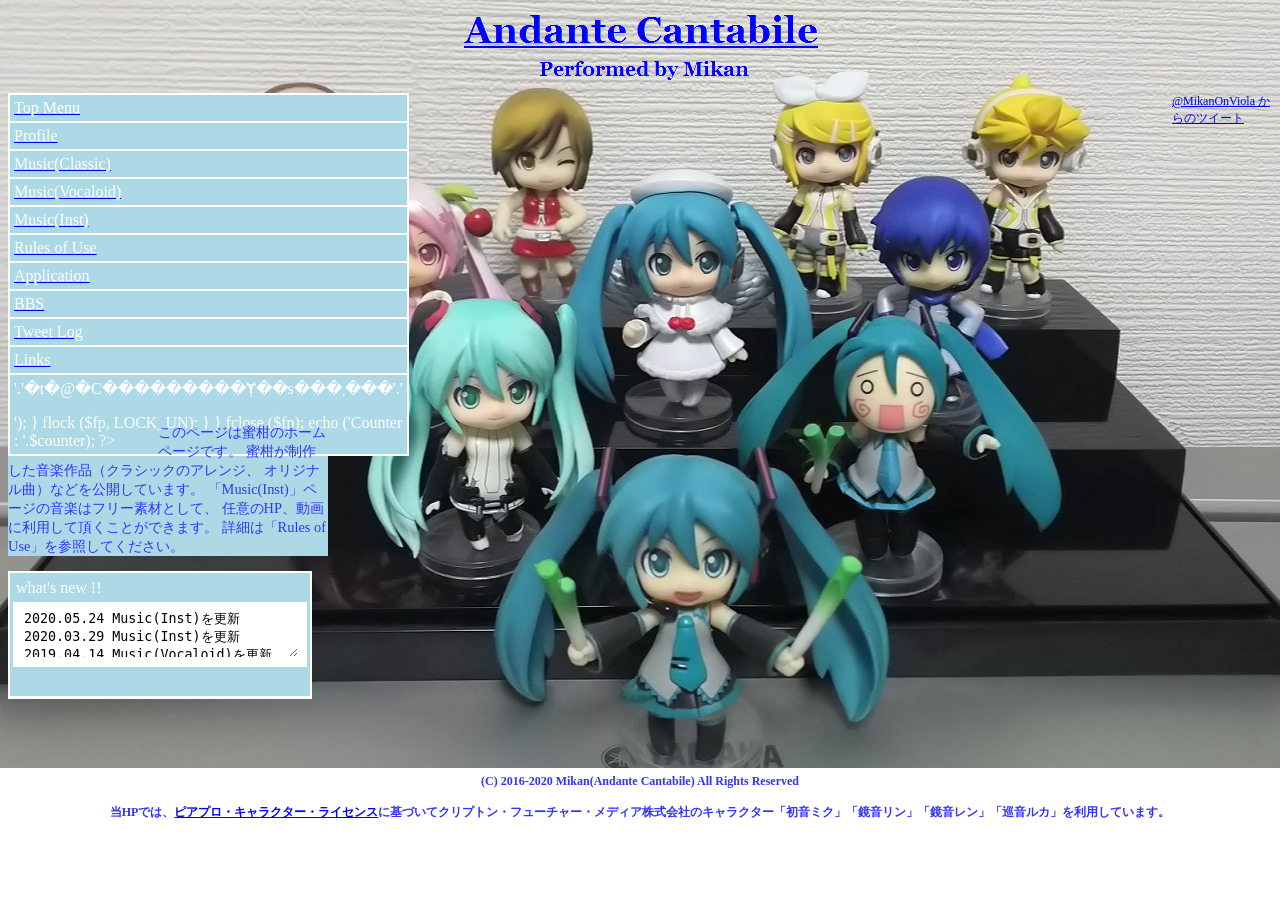
<file: index.html>
<!DOCTYPE html>
<html prefix="og: http://ogp.me/ns#" lang="ja">
<head>
	<meta http-equiv="content-type" content="text/html; charset=UTF-8">
	<meta charset="UTF-8">
	<meta name="viewport" content="width=device-width, initial-scale=1">
	<title>Andante Cantabile</title>
	<link rel="stylesheet" href="stylesheet.css" type="text/css" />
	<link rel="stylesheet" href="stylesheetsm.css" type="text/css" media="screen and (max-width:1280px)" />
	<link rel="shortcut icon" href="favicon.ico" type="image/vnd.microsoft.ico"/>
	<script type="text/javascript" language="javascript" src="jquery-3.1.0.min.js"></script>
	<style type="text/css">
		body { background-attachment:fixed;
		background-repeat : no-repeat;
		background-position : 50% 0%;}
	</style>
</head>

<body background="./image/top.jpg" text="#000000" link="#0000ff" alink="#ff0000" vlink="#800080">
	<div align="center">
		<img border="0" src="./image/act.png" width="369" height="81" alt="Andante Cantabile" />
	</div>
	<div style="width:150px;float:left;">
		<div id="topmenu" style="width:150px;float:left;">
			<table cellspacing="2" cellpadding="4" bgcolor="#ffffff">
				<tr>
					<td align="left" bgcolor="#add8e6">
						<a href="./index.html"><font color="#ffffff" size="3">Top Menu</font></a>
					</td>
				</tr>
				<tr>
					<td align="left" bgcolor="#add8e6">
						<a href="./performers.html"><font color="#ffffff" size="3">Profile</font></a>
					</td>
				</tr>
				<tr>
					<td align="left" bgcolor="#add8e6">
						<a href="./arrange.html"><font color="#ffffff" size="3">Music(Classic)</font></a>
					</td>
				</tr>
				<tr>
					<td align="left" bgcolor="#add8e6">
						<a href="./vocaloid.html"><font color="#ffffff" size="3">Music(Vocaloid)</font></a>
					</td>
				</tr>
				<tr>
					<td align="left" bgcolor="#add8e6">
						<a href="./music.html"><font color="#ffffff" size="3">Music(Inst)</font></a>
					</td>
				</tr>
				<tr>
					<td align="left" bgcolor="#add8e6">
						<a href="./rules.html"><font color="#ffffff" size="3">Rules of Use</font></a>
					</td>
				</tr>
				<tr>
					<td align="left" bgcolor="#add8e6">
						<a href="./application.html"><font color="#ffffff" size="3">Application</font></a>
					</td>
				</tr>
				<tr>
					<td align="left" bgcolor="#add8e6">
						<a href="./bbs.php"><font color="#ffffff" size="3">BBS</font></a>
					</td>
				</tr>
				<tr>
					<td align="left" bgcolor="#add8e6">
						<a href="./backstage.html"><font color="#ffffff" size="3">Tweet Log</font></a>
					</td>
				</tr>
				<tr>
					<td align="left" bgcolor="#add8e6">
						<a href="./link.html"><font color="#ffffff" size="3">Links</font></a>
					</td>
				</tr>
			</table>
		</div>
	</div>
	<div class="twitterg">
		<a class="twitter-timeline"  href="https://twitter.com/MikanOnViola" data-widget-id="330603254901784576">@MikanOnViola からのツイート</a>
		<script>!function(d,s,id){var js,fjs=d.getElementsByTagName(s)[0],p=/^http:/.test(d.location)?'http':'https';if(!d.getElementById(id)){js=d.createElement(s);js.id=id;js.src=p+"://platform.twitter.com/widgets.js";fjs.parentNode.insertBefore(js,fjs);}}(document,"script","twitter-wjs");</script>
	</div>
	<div align="center" style="height:300px;">
		&#160;
	</div>
	<br />
	<br />
	<div align="left">
		<div align="center" class="ind2" style="width:320px;background-color:#add8e6;text-align:left">
			<div class="brn">
				このページは蜜柑のホームページです。<br />
				蜜柑が制作した音楽作品（クラシックのアレンジ、<br />
				オリジナル曲）などを公開しています。<br />
				「Music(Inst)」ページの音楽はフリー素材として、<br />
				任意のHP、動画に利用して頂くことができます。<br />
				詳細は「Rules of Use」を参照してください。<br />
			</div>
		</div>
		<br />
		<table cellspacing="1" cellpadding="1" bgcolor="#ffffff">
			<tr>
				<td>
					<table border="2" cellspacing="0" bordercolor="#add8e6" bgcolor="ffffff"
						cellpadding="3" width="300" height="25" style="overflow:hidden">
						<tr>
							<td bgcolor="#add8e6" align="left">
								<font color="white" size="3" style="float:left;" >
									what's new !!
								</font>
							</td>
						</tr>
						<tr>
							<td>
								<table align="center">
									<tr>
										<td  align="center" style="border":solid thin "#99cccc" ;font-size:6pt;>
										<textarea rows="3" cols="32" style="border:none;
										scrollbar-arrow-color:#339999; scrollbar-3dlight-color:#339999;
										scrollbar-highlight-color:#ffffff; scrollbar-shadow-color:#339999;scrollbar-track-color: #ffffff;
										scrollbar-face-color:#ffffff; scrollbar-darkshadow-color:#ffffff;">
2020.05.24&#160;Music(Inst)を更新
2020.03.29&#160;Music(Inst)を更新
2019.04.14&#160;Music(Vocaloid)を更新
2018.09.24&#160;Music(Vocaloid)を更新
2018.09.09&#160;Music(Vocaloid)を更新
2018.08.19&#160;Music(Vocaloid)を更新
2018.08.05&#160;Music(Vocaloid)を更新
2018.07.01&#160;Music(Inst)を更新
2018.05.06&#160;Music(Vocaloid)を更新
2018.03.16&#160;Music(Vocaloid)を更新
2017.08.27&#160;Music(Vocaloid)を更新
2017.08.18&#160;Tweet Logを更新
2017.07.23&#160;Music(Vocaloid)を更新
2017.07.02&#160;Music(Vocaloid)を更新
2017.07.02&#160;Music(Inst)を更新
2017.06.18&#160;Tweet Logを更新
2017.05.14&#160;Tweet Logを更新
2017.05.07&#160;Music(Vocaloid)を更新
2017.04.16&#160;Music(Vocaloid)を更新
2017.03.26&#160;Music(Vocaloid)を更新
2017.03.12&#160;Music(Classic)を更新
2017.02.12&#160;Music(Vocaloid)を更新
2017.01.29&#160;Music(Vocaloid)を更新
2017.01.01&#160;Music(Inst)を更新
2016.11.13&#160;Applicationを更新
2016.09.18&#160;Music(Classic)を更新
2016.09.04&#160;Music(Classic)を更新
2016.08.07&#160;Music(Vocaloid)を更新
2016.07.24&#160;Music(Classic)を更新
2016.07.10&#160;Music(Classic)を更新
2016.04.10&#160;Music(Inst)を更新
2016.03.27&#160;Applicationを更新
2016.02.07&#160;Applicationを更新
2016.01.17&#160;HTML5対応
										</textarea>
										</td>
									</tr>
								</table>
							</td>
						</tr>
						<tr>
						<td bgcolor="#add8e6">
								<font color="white" size="3" style="float:left;" >
									&#160;
								</font>
							</td>
						</tr>
					</table>
				</td>
			<tr>
		</table>
	</div>
	<br />
	<div align="center" style="height:30px;">
		&#160;
	</div>
	<div id="footer" align="center" class="ind3"></div>
	<br />
	<div align="center" class="ind3">
		<b>当HPでは、<a href="http://piapro.jp/license/pcl/summary">ピアプロ・キャラクター・ライセンス</a>に基づいてクリプトン・フューチャー・メディア株式会社のキャラクター「初音ミク」「鏡音リン」「鏡音レン」「巡音ルカ」を利用しています。</b>
	</div>
	<script>
		<!--
		//共通部品読込み
		$(function() {
			$("#topmenu").load("topmenu.php");
			$("#footer").load("footer.html");
		});
		//-->
	</script>
</body>
</html>
</file>
<file: stylesheet.css>
/* AC �X�^�C���V�[�g */

body{
font-size: 12px;
font-family: MS UI Gothic;
}

/* Index */
div.imgdiv{width:130px; height:22px;}
.cwrap{padding-left:1em;}
.indent{padding-left:1em;}
.msub{width:200px; height:1000px; float:left;}
.inh{height:15px; padding:1px; margin:1px;}
.bstl{width:900px;}

input.inh{height:10px; padding:1px; margin:1px; font-size:12px;}
.inhd{height:10px; padding:1px; margin:1px; font-size:12px;}
.inb{width:30px; height:20px; padding:1px; margin:1px; font-size:12px;}

textarea.inh3{height:49px; padding:1px; margin:1px; font-size:12px;}

p.imgp{width:40px; height:30px; overflow:hidden; margin-top: -8px;}
h1.ind1{font-size: 200%; color:#FF5500; text-decoration:underline;}
.ind2{
font-size: 120%;
color:#3333FF;
}
.ind3{
font-size: 100%;
color:#3333FF;
}
.twitterg{
width:300px;
height:300px;
float:right;
}

audio.audiow{width:150px;}
					
/* Title and Words */
.t3{font-size:200%; color:#0077FF;}
.t4{font-size:120%; color:#0077FF;}
.t5{font-size:120%; color:#0077FF;}
.t6{font-size:200%; color:#3333FF;}
.t7{font-size:120%; color:#3333FF;}
.t8{font-size:120%; color:#003399;}
.t9{font-size:200%; color:#9933CC;}
.t10{font-size:120%; color:#9933CC;}
.t11{font-size:120%; color:#DD00DD;}
.t12{font-size:200%; color:#993300;}
.t13{font-size:120%; color:#993300;}
.t14{font-size:120%; color:#996600;}
.t15{font-size:120%; color:#996600;}
.t16{font-size:120%; color:#FF3300;}
.t17{font-size:120%; color:#FF3300;}
.t18{font-size:120%;}
.t19{font-size:120%; color:#996633;}
.t20{font-size:120%; color:#666666;}
.t21{font-size:200%; color:#000000;}
.t22{font-size:120%; color:#000000;}
.t23{font-size:200%; color:#886622;}
.t24{font-size:120%; color:#886622;}

.comment{
font-size : 0.8em;
}

.vtop{
vertical-align:top;
}

/*--------------------
 �����o��
--------------------*/
.balloon1-left {
 	position: relative;
	display: inline-block;
 	margin: 1.5em 0 1.5em 15px;
	padding: 7px 10px;
	min-width: 120px;
 	max-width: 100%;
 	color: #555;
	font-size: 16px;
	background: #e0edff;
	border-radius: 10px;
}

.balloon1-left:before{
	content: "";
	position: absolute;
	top: 50%;
	left: -30px;
 	margin-top: -15px;
	border: 15px solid transparent;
	border-right: 15px solid #e0edff;
}

.balloon1-right {
 	position: relative;
	display: inline-block;
 	margin: 1.5em 15px 1.5em 0;
	padding: 7px 10px;
	min-width: 120px;
 	max-width: 100%;
 	color: #555;
	font-size: 16px;
	background: #e0edff;
	border-radius: 10px;
}

.balloon1-right:before{
	content: "";
	position: absolute;
	top: 50%;
	left: 100%;
 	margin-top: -15px;
	border: 15px solid transparent;
	border-left: 15px solid #e0edff;
}
</file>
<file: stylesheetsm.css>
/* AC �X�^�C���V�[�g */

body{
font-size: 12px;
font-family: MS UI Gothic;
}

/* Index */
div.imgdiv{width:130px; height:22px;}
.cwrap{padding-left:1em;}
.cwrap br{display: none;}
.indent{padding-left:1em;}
.brn br{display: none;}
.msub{width:200px; height:300px; float:left;}
.inh{height:15px; padding:1px; margin:1px;}
.bstl{width:350px;}

input.inh{width:100px; height:10px; padding:1px; margin:1px; font-size:12px;}
.inhd{width:70px; height:10px; padding:1px; margin:1px; font-size:12px;}
.inb{width:100px; width:30px; height:20px; padding:1px; margin:1px; font-size:12px;}

textarea.inh3{width:100px; height:49px; padding:1px; margin:1px; font-size:12px;}

p.imgp{width:40px; height:30px; overflow:hidden; margin-top: -8px;}
h1.ind1{font-size: 200%; color:#FF5500; text-decoration:underline;}
.ind2{
font-size: 120%;
color:#3333FF;
}
.ind3{
font-size: 100%;
color:#3333FF;
}
.twitterg{
width:100px;
height:100px;
float:right;
}

audio.audiow{width:100px;}
					
/* Title and Words */
.t3{font-size:200%; color:#0077FF;}
.t4{font-size:120%; color:#0077FF;}
.t5{font-size:120%; color:#0077FF;}
.t6{font-size:200%; color:#3333FF;}
.t7{font-size:120%; color:#3333FF;}
.t8{font-size:120%; color:#003399;}
.t9{font-size:200%; color:#9933CC;}
.t10{font-size:120%; color:#9933CC;}
.t11{font-size:120%; color:#DD00DD;}
.t12{font-size:200%; color:#993300;}
.t13{font-size:120%; color:#993300;}
.t14{font-size:120%; color:#996600;}
.t15{font-size:120%; color:#996600;}
.t16{font-size:120%; color:#FF3300;}
.t17{font-size:120%; color:#FF3300;}
.t18{font-size:120%;}
.t19{font-size:120%; color:#996633;}
.t20{font-size:120%; color:#666666;}
.t21{font-size:200%; color:#000000;}
.t22{font-size:120%; color:#000000;}
.t23{font-size:200%; color:#886622;}
.t24{font-size:120%; color:#886622;}

.comment{
font-size : 0.8em;
}

.vtop{
vertical-align:top;
}
</file>
